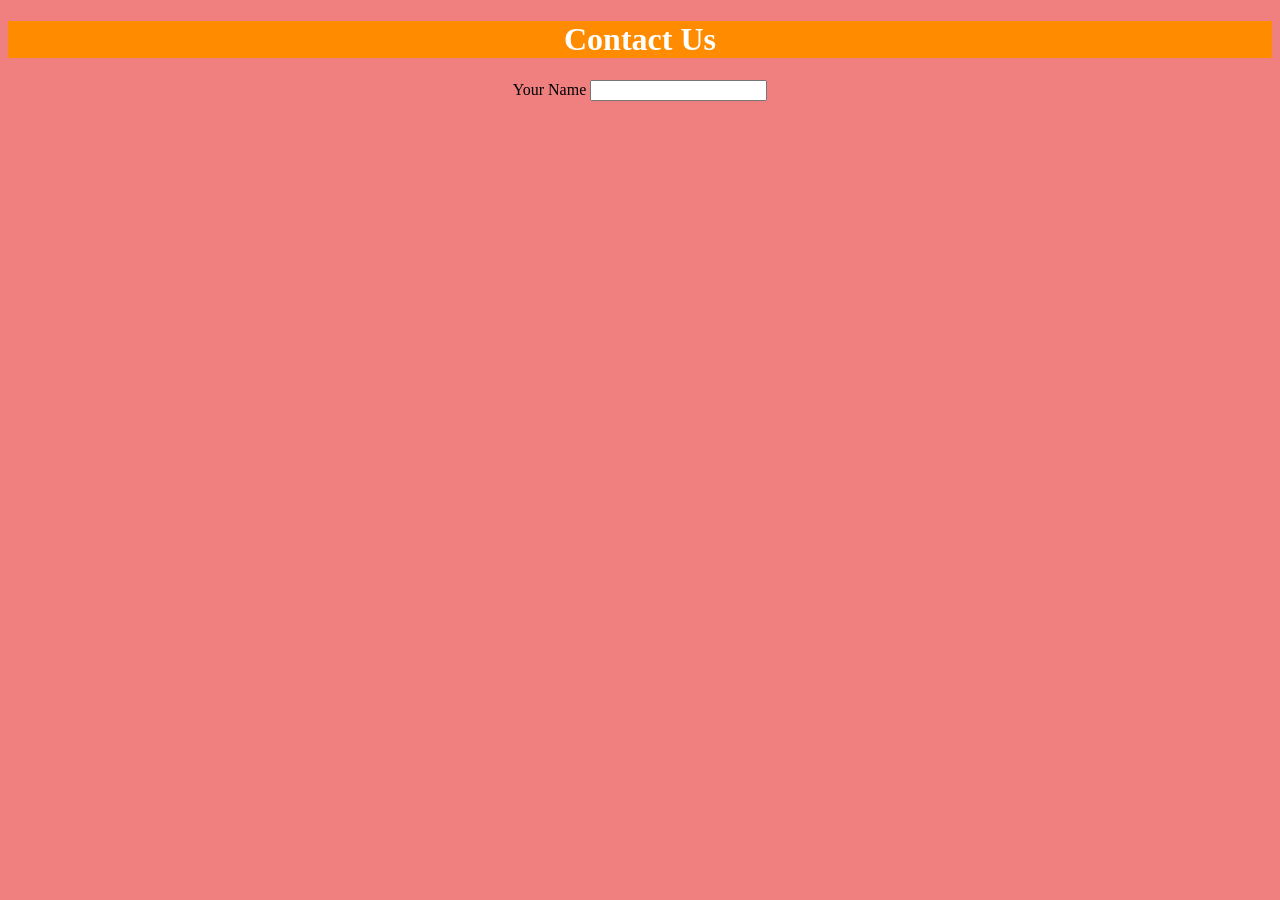
<file: index.html>
<!DOCTYPE html>
<html lang="en">
<head>
	<meta charset="UTF-8">
	<title>Contact From</title>
	<link rel="stylesheet" href="Johnson_Jessica_styles.css">
</head>
<body>
	<div class="form-container">
		<h1>Contact Us</h1>
		<form action="+" method="POST" class="contact-form">
			<div class="form-group">
				<label for="name"> Your Name</label>
				<input type="text" id="name" name="name" required>
			</div>
</file>
<file: Johnson_Jessica_styles.css>
/* Simple Element Selectors */
body {
	background-color: lightcoral;
	text-align: center;
}
h1 { 
	background-color: darkorange;
	text-align: center;
	color: white;
}

h2 { /*The name is often an H2 */
	background-color: darkorange;
	text-align: center;
	color: darkblue;
}

p { /* Applies to all paragraphs */

label {
	font-family: fantasy;
	color: darkblue;
	display: block; /* Make labels take up full width */
	margin-top: 10px;
}

input, textarea {
	border: 3px solid green;
	padding: 8px;
	width: 90%;
}

button {
	background-color: darkred;
	color: white;
	padding: 10px 15px;
	border-radius: 5px;
	margin-top: 20px;
}
</file>
